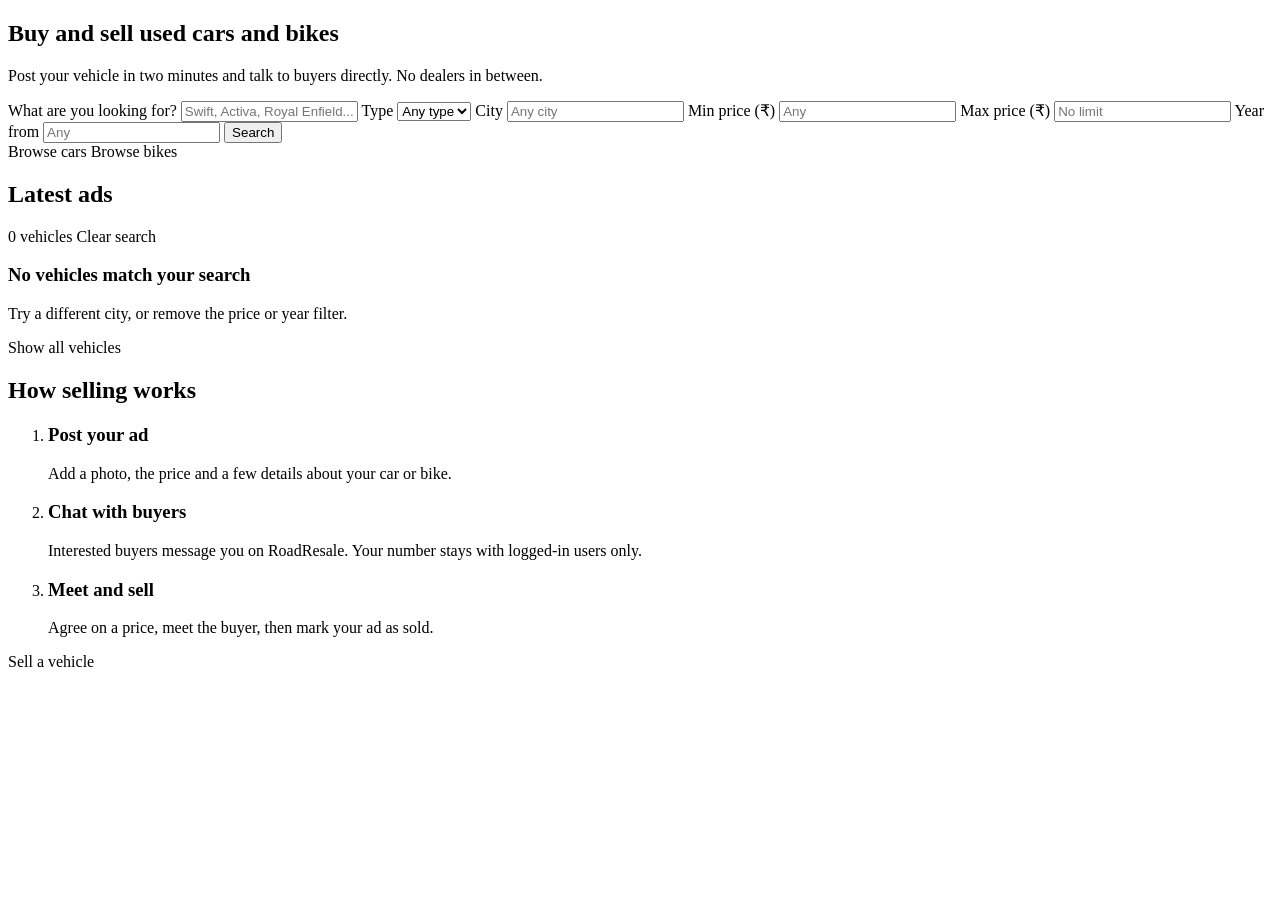
<file: src/main/resources/templates/index.html>
<!DOCTYPE html>
<html xmlns:th="http://www.thymeleaf.org">
<head th:replace="~{fragments :: head('RoadResale - Buy and sell used cars and bikes')}"></head>
<body>
<header th:replace="~{fragments :: navbar}"></header>

<!-- "searching" is true when the buyer used at least one filter -->
<main th:with="searching=${not #strings.isEmpty(keyword) or not #strings.isEmpty(type) or not #strings.isEmpty(city)
                          or minPrice != null or maxPrice != null or minYear != null}">

    <!-- Big header with the search form -->
    <section class="hero">
        <div class="hero-inner">
            <h1 class="hero-title">Buy and sell used cars and bikes</h1>
            <p class="hero-text">Post your vehicle in two minutes and talk to buyers directly. No dealers in between.</p>

            <form class="search" th:action="@{/}" method="get">
                <label class="search-wide">
                    <span>What are you looking for?</span>
                    <input type="text" name="keyword" placeholder="Swift, Activa, Royal Enfield..." th:value="${keyword}">
                </label>
                <label>
                    <span>Type</span>
                    <select name="type">
                        <option value="">Any type</option>
                        <option value="CAR" th:selected="${type == 'CAR'}">Cars</option>
                        <option value="BIKE" th:selected="${type == 'BIKE'}">Bikes</option>
                    </select>
                </label>
                <label>
                    <span>City</span>
                    <input type="text" name="city" placeholder="Any city" th:value="${city}">
                </label>
                <label>
                    <span>Min price (₹)</span>
                    <input type="number" name="minPrice" min="0" placeholder="Any" th:value="${minPrice}">
                </label>
                <label>
                    <span>Max price (₹)</span>
                    <input type="number" name="maxPrice" min="0" placeholder="No limit" th:value="${maxPrice}">
                </label>
                <label>
                    <span>Year from</span>
                    <input type="number" name="minYear" min="1980" placeholder="Any" th:value="${minYear}">
                </label>
                <button class="btn btn-lane search-btn" type="submit">Search</button>
            </form>

            <div class="quick-links">
                <a th:href="@{/(type='CAR')}">Browse cars</a>
                <a th:href="@{/(type='BIKE')}">Browse bikes</a>
            </div>
        </div>
        <!-- The dashed yellow line, like the middle of a road -->
        <div class="lane-line" aria-hidden="true"></div>
    </section>

    <!-- The ads -->
    <section class="container section">
        <div class="section-head">
            <h2 th:text="${searching} ? 'Search results' : 'Latest ads'">Latest ads</h2>
            <p class="muted">
                <span th:text="${ads.size()} + (${ads.size() == 1} ? ' vehicle' : ' vehicles')">0 vehicles</span>
                <a th:if="${searching}" th:href="@{/}">Clear search</a>
            </p>
        </div>

        <div class="empty" th:if="${ads.isEmpty()}">
            <h3>No vehicles match your search</h3>
            <p>Try a different city, or remove the price or year filter.</p>
            <a class="btn btn-dark" th:href="@{/}">Show all vehicles</a>
        </div>

        <div class="grid">
            <th:block th:each="ad : ${ads}">
                <a th:replace="~{fragments :: adCard(${ad})}"></a>
            </th:block>
        </div>
    </section>

    <!-- How it works: a real 3-step order, so the steps are numbered -->
    <section class="steps-band" th:if="${!searching}">
        <div class="container">
            <h2>How selling works</h2>
            <ol class="steps">
                <li>
                    <h3>Post your ad</h3>
                    <p>Add a photo, the price and a few details about your car or bike.</p>
                </li>
                <li>
                    <h3>Chat with buyers</h3>
                    <p>Interested buyers message you on RoadResale. Your number stays with logged-in users only.</p>
                </li>
                <li>
                    <h3>Meet and sell</h3>
                    <p>Agree on a price, meet the buyer, then mark your ad as sold.</p>
                </li>
            </ol>
            <a class="btn btn-lane" th:href="@{/ads/new}">Sell a vehicle</a>
        </div>
    </section>
</main>

<footer th:replace="~{fragments :: footer}"></footer>
</body>
</html>
</file>
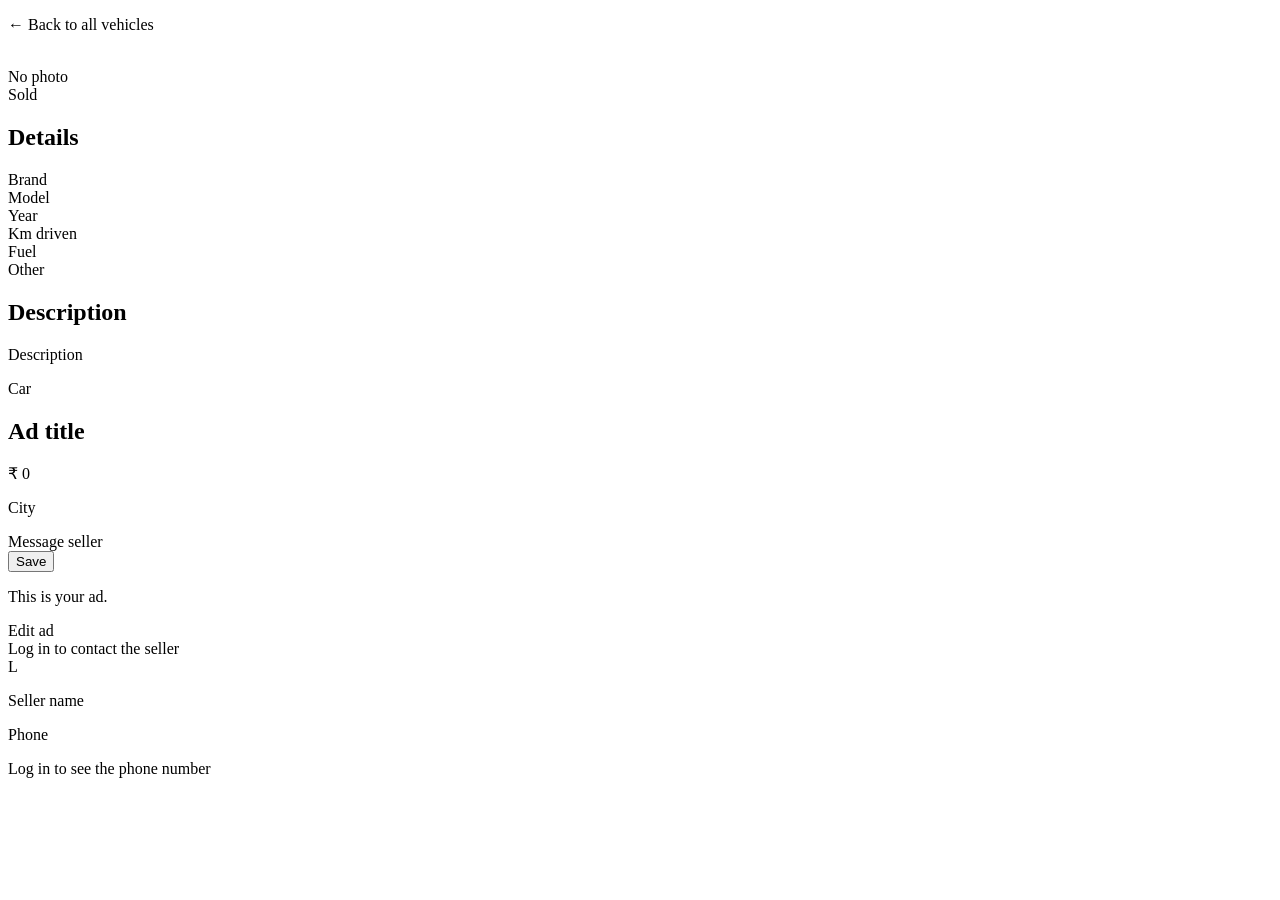
<file: src/main/resources/templates/ad-detail.html>
<!DOCTYPE html>
<html xmlns:th="http://www.thymeleaf.org">
<head th:replace="~{fragments :: head(${ad.title} + ' - RoadResale')}"></head>
<body>
<header th:replace="~{fragments :: navbar}"></header>

<main class="container page">
    <p class="back"><a th:href="@{/}">&larr; Back to all vehicles</a></p>

    <div class="detail">
        <!-- Left: photo and description -->
        <div class="detail-main">
            <div class="detail-photo">
                <img th:if="${ad.photoPath != null}" th:src="@{${ad.photoPath}}" th:alt="${ad.title}">
                <div class="no-photo" th:if="${ad.photoPath == null}">No photo</div>
                <span class="ribbon" th:if="${ad.sold}">Sold</span>
            </div>

            <div class="panel">
                <h2>Details</h2>
                <dl class="specs">
                    <div><dt>Brand</dt><dd th:text="${ad.vehicle.brand}"></dd></div>
                    <div><dt>Model</dt><dd th:text="${ad.vehicle.model}"></dd></div>
                    <div><dt>Year</dt><dd th:text="${ad.vehicle.year}"></dd></div>
                    <div><dt>Km driven</dt><dd th:text="${#numbers.formatInteger(ad.vehicle.kmDriven, 1, 'COMMA')} + ' km'"></dd></div>
                    <div><dt>Fuel</dt><dd th:text="${ad.vehicle.fuelType}"></dd></div>
                    <!-- getExtraDetails() answers differently for Car and Bike (polymorphism) -->
                    <div><dt>Other</dt><dd th:text="${ad.vehicle.extraDetails}"></dd></div>
                </dl>
                <h2>Description</h2>
                <p class="description" th:text="${#strings.isEmpty(ad.description)} ? 'The seller did not add a description.' : ${ad.description}">Description</p>
            </div>
        </div>

        <!-- Right: price, seller and buttons -->
        <aside class="detail-side">
            <div class="panel price-panel">
                <p class="type-chip" th:text="${ad.vehicle.type == 'CAR'} ? 'Car' : 'Bike'">Car</p>
                <h1 th:text="${ad.title}">Ad title</h1>
                <p class="big-price" th:text="'₹ ' + ${#numbers.formatInteger(ad.price, 1, 'COMMA')}">₹ 0</p>
                <p class="muted" th:text="${ad.city} + ', posted ' + ${#temporals.format(ad.createdAt, 'd MMM yyyy')}">City</p>

                <!-- Buyer buttons: hidden when logged out or when this is your own ad -->
                <div class="side-actions" th:if="${session.userId != null and session.userId != ad.sellerId}">
                    <a class="btn btn-lane btn-block" th:href="@{/messages/{adId}/{userId}(adId=${ad.id},userId=${ad.sellerId})}">Message seller</a>
                    <form th:action="@{/ads/{id}/favourite(id=${ad.id})}" method="post">
                        <button class="btn btn-outline btn-block" type="submit"
                                th:text="${favourite} ? '♥ Saved to favourites' : '♡ Save to favourites'">Save</button>
                    </form>
                </div>

                <!-- Seller's own ad -->
                <div class="side-actions" th:if="${session.userId != null and session.userId == ad.sellerId}">
                    <p class="note">This is your ad.</p>
                    <a class="btn btn-dark btn-block" th:href="@{/ads/{id}/edit(id=${ad.id})}">Edit ad</a>
                </div>

                <!-- Logged out -->
                <div class="side-actions" th:if="${session.userId == null}">
                    <a class="btn btn-lane btn-block" th:href="@{/login}">Log in to contact the seller</a>
                </div>
            </div>

            <div class="panel seller">
                <span class="avatar" th:text="${#strings.toUpperCase(#strings.substring(ad.sellerName, 0, 1))}">L</span>
                <div>
                    <p class="seller-name" th:text="${ad.sellerName}">Seller name</p>
                    <p class="muted" th:if="${session.userId != null}" th:text="'Phone ' + ${ad.sellerPhone}">Phone</p>
                    <p class="muted" th:if="${session.userId == null}">Log in to see the phone number</p>
                </div>
            </div>
        </aside>
    </div>
</main>

<footer th:replace="~{fragments :: footer}"></footer>
</body>
</html>
</file>
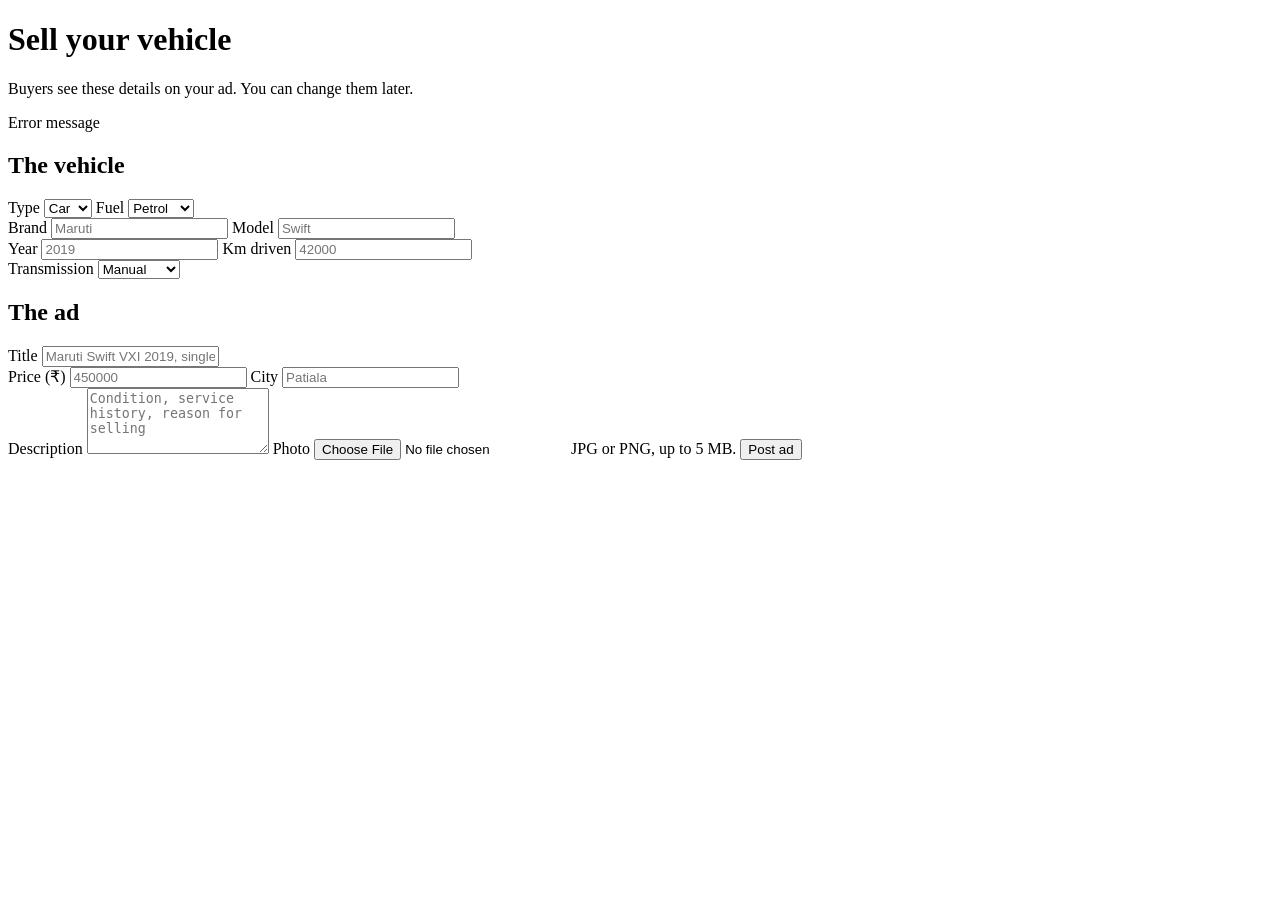
<file: src/main/resources/templates/ad-form.html>
<!DOCTYPE html>
<html xmlns:th="http://www.thymeleaf.org">
<head th:replace="~{fragments :: head(${ad.id == 0 ? 'Sell a vehicle - RoadResale' : 'Edit ad - RoadResale'})}"></head>
<body>
<header th:replace="~{fragments :: navbar}"></header>

<main class="container page narrow">
    <!-- ad.id is 0 for a new ad, and the real id when editing -->
    <h1 th:text="${ad.id == 0} ? 'Sell your vehicle' : 'Edit your ad'">Sell your vehicle</h1>
    <p class="muted" th:if="${ad.id == 0}">Buyers see these details on your ad. You can change them later.</p>
    <p class="alert alert-error" th:if="${error != null}" th:text="${error}">Error message</p>

    <!-- enctype is needed because this form uploads a file -->
    <form class="panel form" th:action="@{/ads/save}" method="post" enctype="multipart/form-data">
        <input type="hidden" name="id" th:value="${ad.id}">

        <h2>The vehicle</h2>
        <div class="row">
            <label>Type
                <select name="vehicleType" id="vehicleType" onchange="showExtraField()">
                    <option value="CAR" th:selected="${ad.vehicle.type == 'CAR'}">Car</option>
                    <option value="BIKE" th:selected="${ad.vehicle.type == 'BIKE'}">Bike</option>
                </select>
            </label>
            <label>Fuel
                <select name="fuelType">
                    <option th:selected="${ad.vehicle.fuelType == 'Petrol'}">Petrol</option>
                    <option th:selected="${ad.vehicle.fuelType == 'Diesel'}">Diesel</option>
                    <option th:selected="${ad.vehicle.fuelType == 'CNG'}">CNG</option>
                    <option th:selected="${ad.vehicle.fuelType == 'Electric'}">Electric</option>
                </select>
            </label>
        </div>
        <div class="row">
            <label>Brand
                <input type="text" name="brand" maxlength="60" required placeholder="Maruti" th:value="${ad.vehicle.brand}">
            </label>
            <label>Model
                <input type="text" name="model" maxlength="60" required placeholder="Swift" th:value="${ad.vehicle.model}">
            </label>
        </div>
        <div class="row">
            <label>Year
                <input type="number" name="year" min="1980" required placeholder="2019" th:value="${ad.vehicle.year > 0 ? ad.vehicle.year : ''}">
            </label>
            <label>Km driven
                <input type="number" name="kmDriven" min="0" required placeholder="42000" th:value="${ad.title != null ? ad.vehicle.kmDriven : ''}">
            </label>
        </div>
        <!-- Only one of these two is visible, depending on Car / Bike -->
        <div class="row">
            <label id="carField">Transmission
                <select name="transmission">
                    <option>Manual</option>
                    <option th:selected="${ad.vehicle.type == 'CAR' and ad.vehicle.transmission == 'Automatic'}">Automatic</option>
                </select>
            </label>
            <label id="bikeField">Engine (cc)
                <input type="number" name="engineCc" min="0" placeholder="150" th:value="${ad.vehicle.type == 'BIKE' ? ad.vehicle.engineCc : ''}">
            </label>
        </div>

        <h2>The ad</h2>
        <label>Title
            <input type="text" name="title" maxlength="150" required placeholder="Maruti Swift VXI 2019, single owner" th:value="${ad.title}">
        </label>
        <div class="row">
            <label>Price (₹)
                <input type="number" name="price" min="1" required placeholder="450000" th:value="${ad.price > 0 ? ad.price : ''}">
            </label>
            <label>City
                <input type="text" name="city" maxlength="80" required placeholder="Patiala" th:value="${ad.city}">
            </label>
        </div>
        <label>Description
            <textarea name="description" rows="4" placeholder="Condition, service history, reason for selling" th:text="${ad.description}"></textarea>
        </label>
        <label>Photo
            <input type="file" name="photo" accept=".jpg,.jpeg,.png">
            <span class="hint" th:text="${ad.id != 0} ? 'JPG or PNG, up to 5 MB. Leave empty to keep the current photo.' : 'JPG or PNG, up to 5 MB.'">JPG or PNG, up to 5 MB.</span>
        </label>

        <button class="btn btn-lane" type="submit" th:text="${ad.id == 0} ? 'Post ad' : 'Save changes'">Post ad</button>
    </form>
</main>

<footer th:replace="~{fragments :: footer}"></footer>

<script>
    // Show "Transmission" for cars and "Engine (cc)" for bikes.
    function showExtraField() {
        var isBike = document.getElementById("vehicleType").value === "BIKE";
        document.getElementById("carField").style.display = isBike ? "none" : "block";
        document.getElementById("bikeField").style.display = isBike ? "block" : "none";
    }
    showExtraField();
</script>
</body>
</html>
</file>
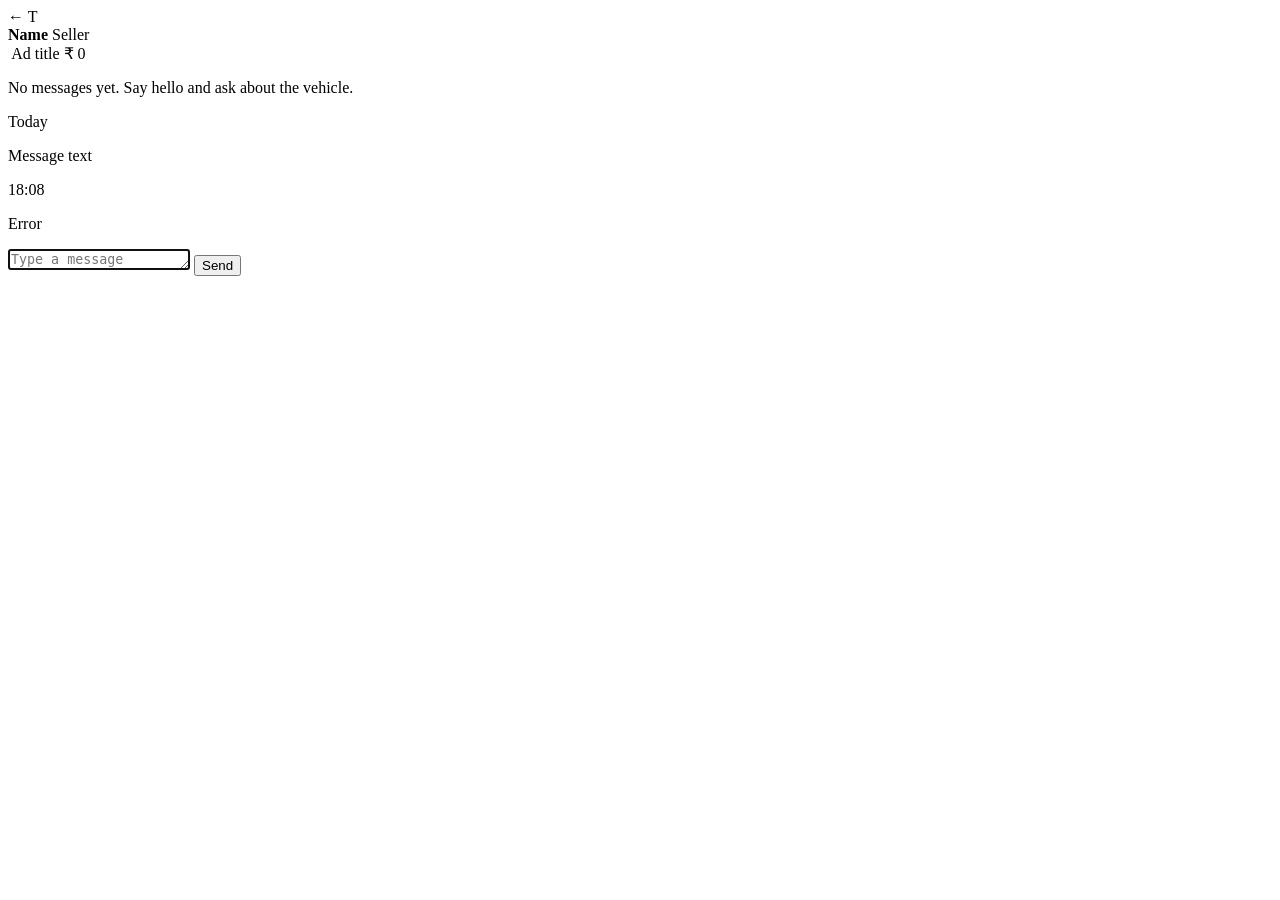
<file: src/main/resources/templates/conversation.html>
<!DOCTYPE html>
<html xmlns:th="http://www.thymeleaf.org">
<head th:replace="~{fragments :: head('Chat with ' + ${otherUser.name} + ' - RoadResale')}"></head>
<body class="app-page">
<header th:replace="~{fragments :: navbar}"></header>

<!-- Left: all chats. Right: this chat. -->
<main class="messenger messenger-open">
    <aside th:replace="~{fragments :: chatList(${chats}, ${ad.id + '-' + otherUser.id})}"></aside>

    <section class="chat-panel">
        <!-- Who I am talking to, and about which ad -->
        <div class="chat-header">
            <a class="chat-back" th:href="@{/messages}" aria-label="Back to all chats">&larr;</a>
            <span class="avatar" th:text="${#strings.toUpperCase(#strings.substring(otherUser.name, 0, 1))}">T</span>
            <div class="chat-header-name">
                <strong th:text="${otherUser.name}">Name</strong>
                <span class="muted" th:text="${ad.sellerId == otherUser.id} ? 'Seller' : 'Buyer'">Seller</span>
            </div>
            <a class="chat-ad" th:href="@{/ads/{id}(id=${ad.id})}">
                <img th:if="${ad.photoPath != null}" th:src="@{${ad.photoPath}}" th:alt="${ad.title}">
                <span>
                    <span class="chat-ad-title" th:text="${ad.title}">Ad title</span>
                    <span class="chat-ad-price" th:text="'₹ ' + ${#numbers.formatInteger(ad.price, 1, 'COMMA')}">₹ 0</span>
                </span>
            </a>
        </div>

        <!-- The messages. The script below reloads only this box every 5 seconds. -->
        <div class="chat-messages" id="chat-messages">
            <p class="chat-start" th:if="${messages.isEmpty()}">No messages yet. Say hello and ask about the vehicle.</p>
            <th:block th:each="m, step : ${messages}">
                <!-- A date line before the first message of each day -->
                <p class="day-line" th:if="${step.first or messages[step.index - 1].dayLabel != m.dayLabel}"
                   th:text="${m.dayLabel}">Today</p>
                <!-- My messages get the class "mine" and sit on the right -->
                <div class="bubble" th:classappend="${m.senderId == session.userId} ? 'mine'">
                    <p th:text="${m.body}">Message text</p>
                    <span class="bubble-time" th:text="${#temporals.format(m.createdAt, 'HH:mm')}">18:08</span>
                </div>
            </th:block>
        </div>

        <p class="alert alert-error chat-error" th:if="${error != null}" th:text="${error}">Error</p>

        <!-- Type a message. Enter sends, Shift + Enter makes a new line. -->
        <form class="composer" th:action="@{/messages/{adId}/{userId}(adId=${ad.id},userId=${otherUser.id})}" method="post">
            <textarea id="message-input" name="body" rows="1" maxlength="1000" required
                      placeholder="Type a message" aria-label="Message"></textarea>
            <button class="btn btn-lane" type="submit">Send</button>
        </form>
    </section>
</main>

<script>
    var box = document.getElementById("chat-messages");
    var input = document.getElementById("message-input");

    // Always show the newest message
    function scrollToBottom() {
        box.scrollTop = box.scrollHeight;
    }
    scrollToBottom();
    input.focus();

    // Enter sends the message, Shift + Enter adds a new line
    input.addEventListener("keydown", function (event) {
        if (event.key === "Enter" && !event.shiftKey) {
            event.preventDefault();
            if (input.value.trim() !== "") {
                input.form.submit();
            }
        }
    });

    // Auto-refresh: every 5 seconds, load this page again in the background
    // and copy the messages box and the chat list. The text you are typing is not touched.
    setInterval(function () {
        if (document.hidden) {
            return;   // tab not visible: do nothing
        }
        fetch(window.location.href)
            .then(function (response) { return response.text(); })
            .then(function (html) {
                var newPage = new DOMParser().parseFromString(html, "text/html");
                var newBox = newPage.getElementById("chat-messages");
                if (newBox && newBox.innerHTML !== box.innerHTML) {
                    box.innerHTML = newBox.innerHTML;
                    scrollToBottom();
                }
                // Also update the chat list on the left (latest message and time)
                var list = document.querySelector(".chat-list");
                var newList = newPage.querySelector(".chat-list");
                if (list && newList && newList.innerHTML !== list.innerHTML) {
                    list.innerHTML = newList.innerHTML;
                }
            });
    }, 5000);
</script>
</body>
</html>
</file>
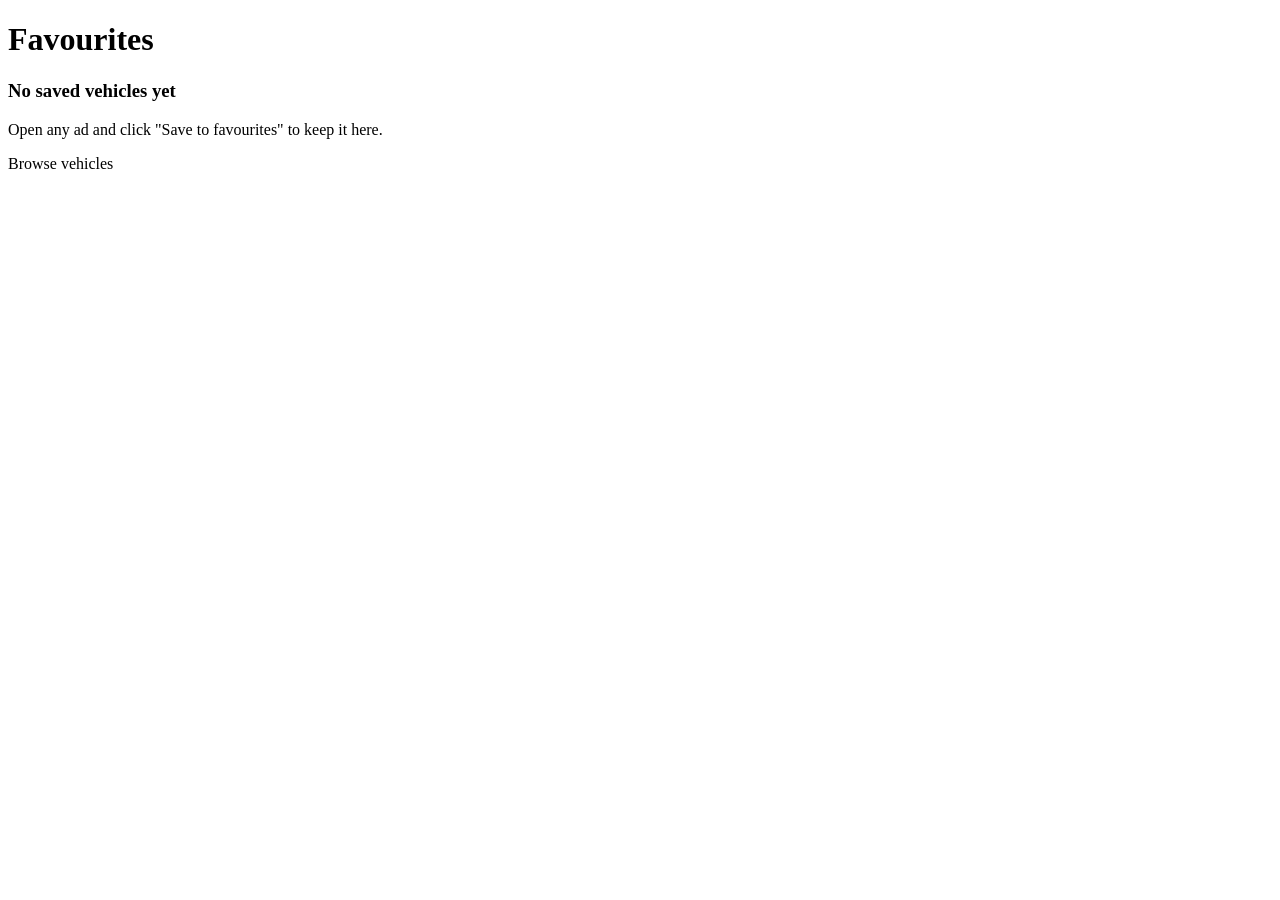
<file: src/main/resources/templates/favourites.html>
<!DOCTYPE html>
<html xmlns:th="http://www.thymeleaf.org">
<head th:replace="~{fragments :: head('Favourites - RoadResale')}"></head>
<body>
<header th:replace="~{fragments :: navbar}"></header>

<main class="container page">
    <h1>Favourites</h1>

    <div class="empty" th:if="${ads.isEmpty()}">
        <h3>No saved vehicles yet</h3>
        <p>Open any ad and click "Save to favourites" to keep it here.</p>
        <a class="btn btn-dark" th:href="@{/}">Browse vehicles</a>
    </div>

    <div class="grid">
        <th:block th:each="ad : ${ads}">
            <a th:replace="~{fragments :: adCard(${ad})}"></a>
        </th:block>
    </div>
</main>

<footer th:replace="~{fragments :: footer}"></footer>
</body>
</html>
</file>
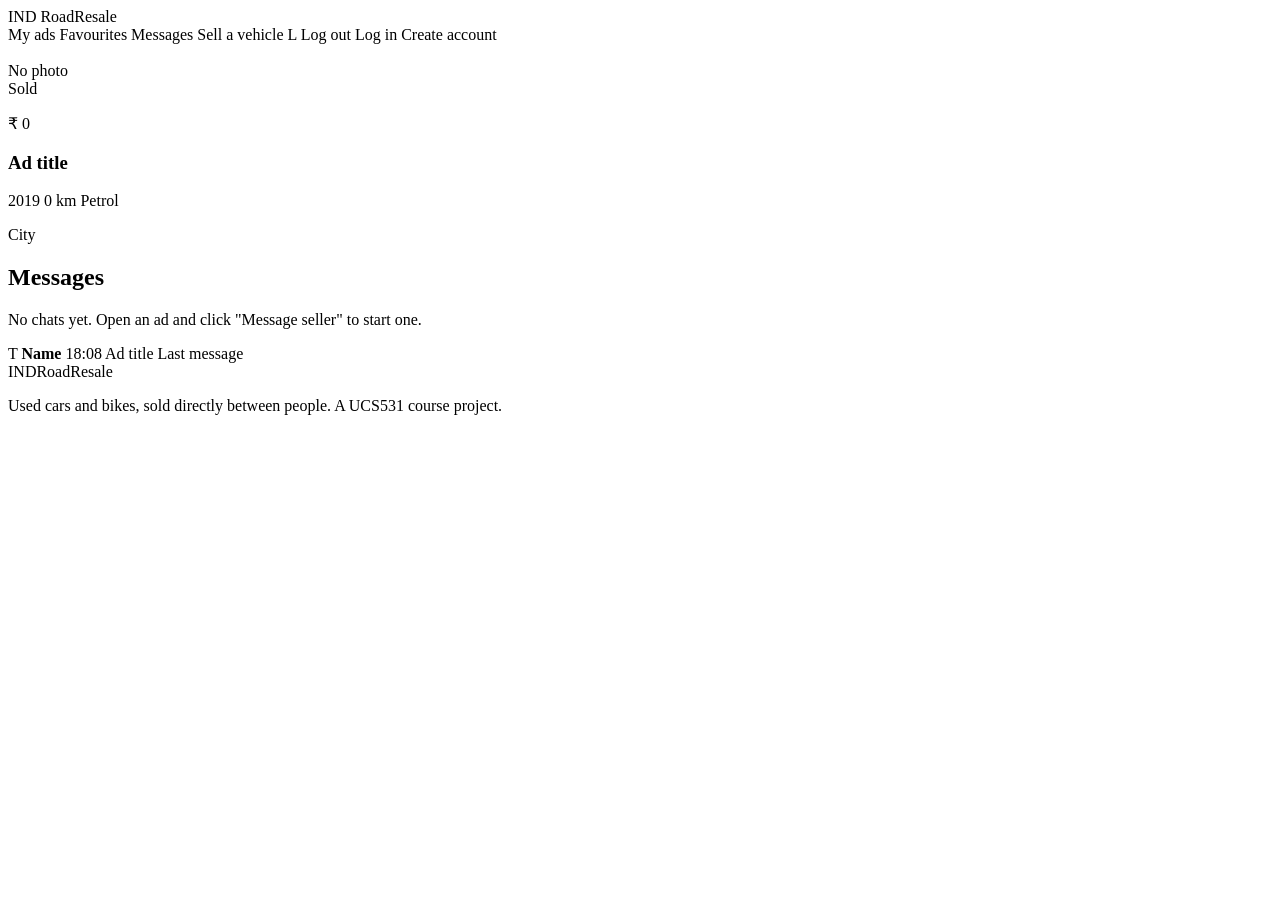
<file: src/main/resources/templates/fragments.html>
<!DOCTYPE html>
<html xmlns:th="http://www.thymeleaf.org">

<!-- Pieces that many pages share. Each page pulls them in with th:replace,
     so they are written only once. -->

<!-- 1. The <head>: page title, font and stylesheet -->
<head th:fragment="head(title)">
    <meta charset="UTF-8">
    <meta name="viewport" content="width=device-width, initial-scale=1">
    <title th:text="${title}">RoadResale</title>
    <!-- Barlow: a typeface based on road signs -->
    <link rel="preconnect" href="https://fonts.googleapis.com">
    <link rel="preconnect" href="https://fonts.gstatic.com" crossorigin>
    <link href="https://fonts.googleapis.com/css2?family=Barlow:wght@400;500;600;700&family=Barlow+Condensed:wght@600;700&display=swap" rel="stylesheet">
    <link rel="stylesheet" th:href="@{/css/style.css}">
</head>

<body>

<!-- 2. The top bar -->
<header class="topbar" th:fragment="navbar">
    <div class="topbar-inner">
        <!-- The logo looks like an Indian number plate -->
        <a class="plate" th:href="@{/}" aria-label="RoadResale home">
            <span class="plate-ind">IND</span>
            <span class="plate-text">RoadResale</span>
        </a>
        <nav class="nav-links">
            <th:block th:if="${session.userId != null}">
                <a th:href="@{/my-ads}">My ads</a>
                <a th:href="@{/favourites}">Favourites</a>
                <a th:href="@{/messages}">Messages</a>
                <a class="btn btn-lane" th:href="@{/ads/new}">Sell a vehicle</a>
                <span class="nav-user">
                    <span class="avatar small" th:text="${#strings.toUpperCase(#strings.substring(session.userName, 0, 1))}">L</span>
                    <a class="nav-logout" th:href="@{/logout}">Log out</a>
                </span>
            </th:block>
            <th:block th:if="${session.userId == null}">
                <a th:href="@{/login}">Log in</a>
                <a class="btn btn-lane" th:href="@{/register}">Create account</a>
            </th:block>
        </nav>
    </div>
</header>

<!-- 3. One ad card (used on the home page and the favourites page) -->
<a class="card" th:fragment="adCard(ad)" th:href="@{/ads/{id}(id=${ad.id})}">
    <div class="card-photo">
        <img th:if="${ad.photoPath != null}" th:src="@{${ad.photoPath}}" th:alt="${ad.title}">
        <div class="no-photo" th:if="${ad.photoPath == null}">No photo</div>
        <span class="ribbon" th:if="${ad.sold}">Sold</span>
    </div>
    <div class="card-body">
        <p class="card-price" th:text="'₹ ' + ${#numbers.formatInteger(ad.price, 1, 'COMMA')}">₹ 0</p>
        <h3 class="card-title" th:text="${ad.title}">Ad title</h3>
        <p class="card-facts">
            <span th:text="${ad.vehicle.year}">2019</span>
            <span th:text="${#numbers.formatInteger(ad.vehicle.kmDriven, 1, 'COMMA')} + ' km'">0 km</span>
            <span th:text="${ad.vehicle.fuelType}">Petrol</span>
        </p>
        <p class="card-city" th:text="${ad.city}">City</p>
    </div>
</a>

<!-- 4. The list of chats on the left of the Messages pages.
     "activeKey" marks the chat that is open right now. -->
<aside class="chat-list" th:fragment="chatList(chats, activeKey)">
    <h2 class="chat-list-title">Messages</h2>
    <p class="chat-list-empty" th:if="${chats.isEmpty()}">No chats yet. Open an ad and click "Message seller" to start one.</p>
    <a class="chat-item" th:each="c : ${chats}"
       th:with="otherId=${c.getOtherUserId(session.userId)}, otherName=${c.getOtherUserName(session.userId)}"
       th:classappend="${activeKey == c.adId + '-' + otherId} ? 'active'"
       th:href="@{/messages/{adId}/{userId}(adId=${c.adId},userId=${otherId})}">
        <span class="avatar" th:text="${#strings.toUpperCase(#strings.substring(otherName, 0, 1))}">T</span>
        <span class="chat-item-text">
            <span class="chat-item-top">
                <strong th:text="${otherName}">Name</strong>
                <span class="chat-item-time" th:text="${c.dayLabel == 'Today'} ? ${#temporals.format(c.createdAt, 'HH:mm')} : ${c.dayLabel}">18:08</span>
            </span>
            <span class="chat-item-ad" th:text="${c.adTitle}">Ad title</span>
            <span class="chat-item-preview" th:text="${c.senderId == session.userId ? 'You: ' : ''} + ${c.body}">Last message</span>
        </span>
    </a>
</aside>

<!-- 5. The footer -->
<footer class="footer" th:fragment="footer">
    <div class="footer-inner">
        <span class="plate plate-small"><span class="plate-ind">IND</span><span class="plate-text">RoadResale</span></span>
        <p>Used cars and bikes, sold directly between people. A UCS531 course project.</p>
    </div>
</footer>

</body>
</html>
</file>
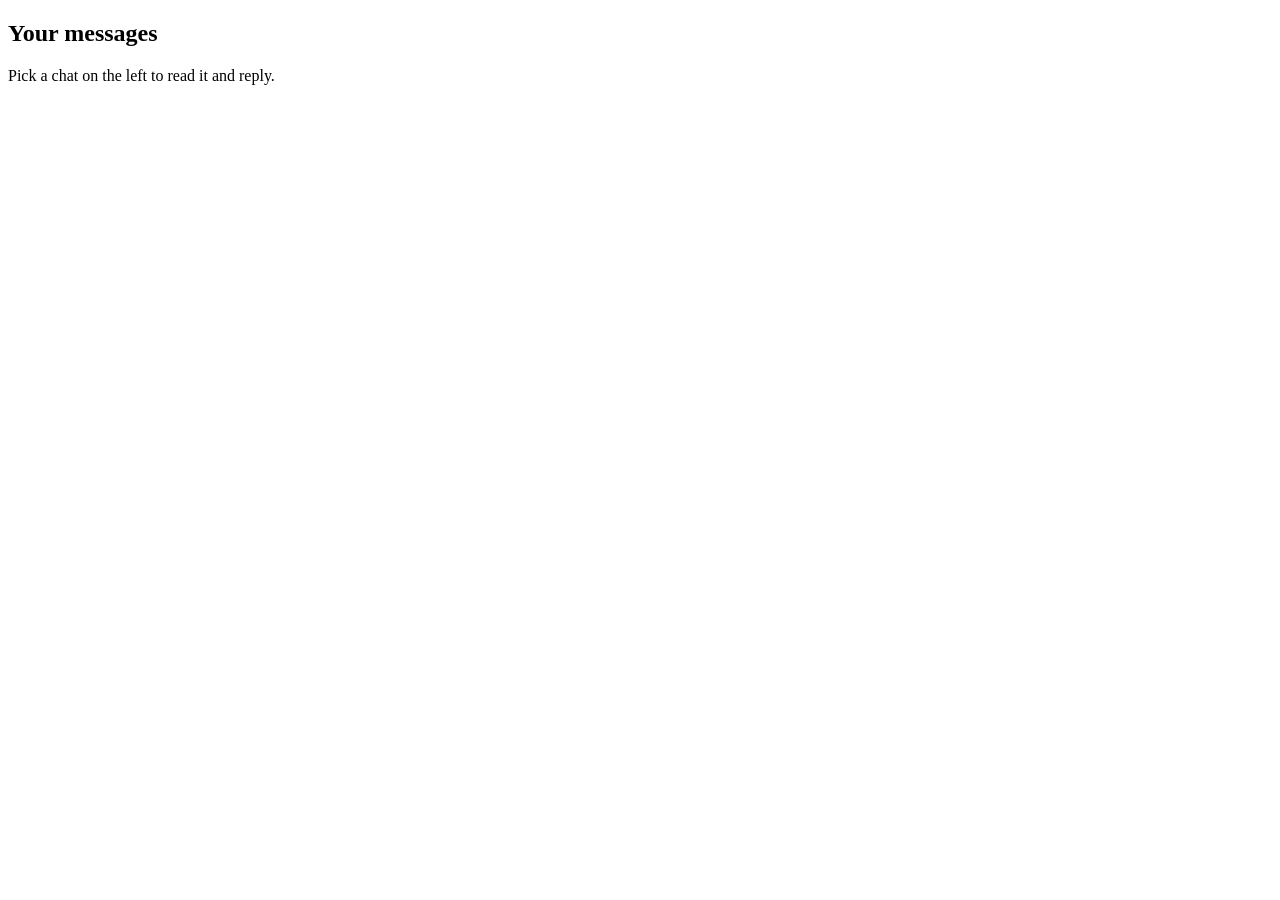
<file: src/main/resources/templates/inbox.html>
<!DOCTYPE html>
<html xmlns:th="http://www.thymeleaf.org">
<head th:replace="~{fragments :: head('Messages - RoadResale')}"></head>
<body class="app-page">
<header th:replace="~{fragments :: navbar}"></header>

<!-- Left: all chats. Right: a hint, because no chat is open yet. -->
<main class="messenger">
    <aside th:replace="~{fragments :: chatList(${chats}, '')}"></aside>
    <section class="chat-panel chat-panel-empty">
        <div>
            <h2>Your messages</h2>
            <p class="muted">Pick a chat on the left to read it and reply.</p>
        </div>
    </section>
</main>
</body>
</html>
</file>
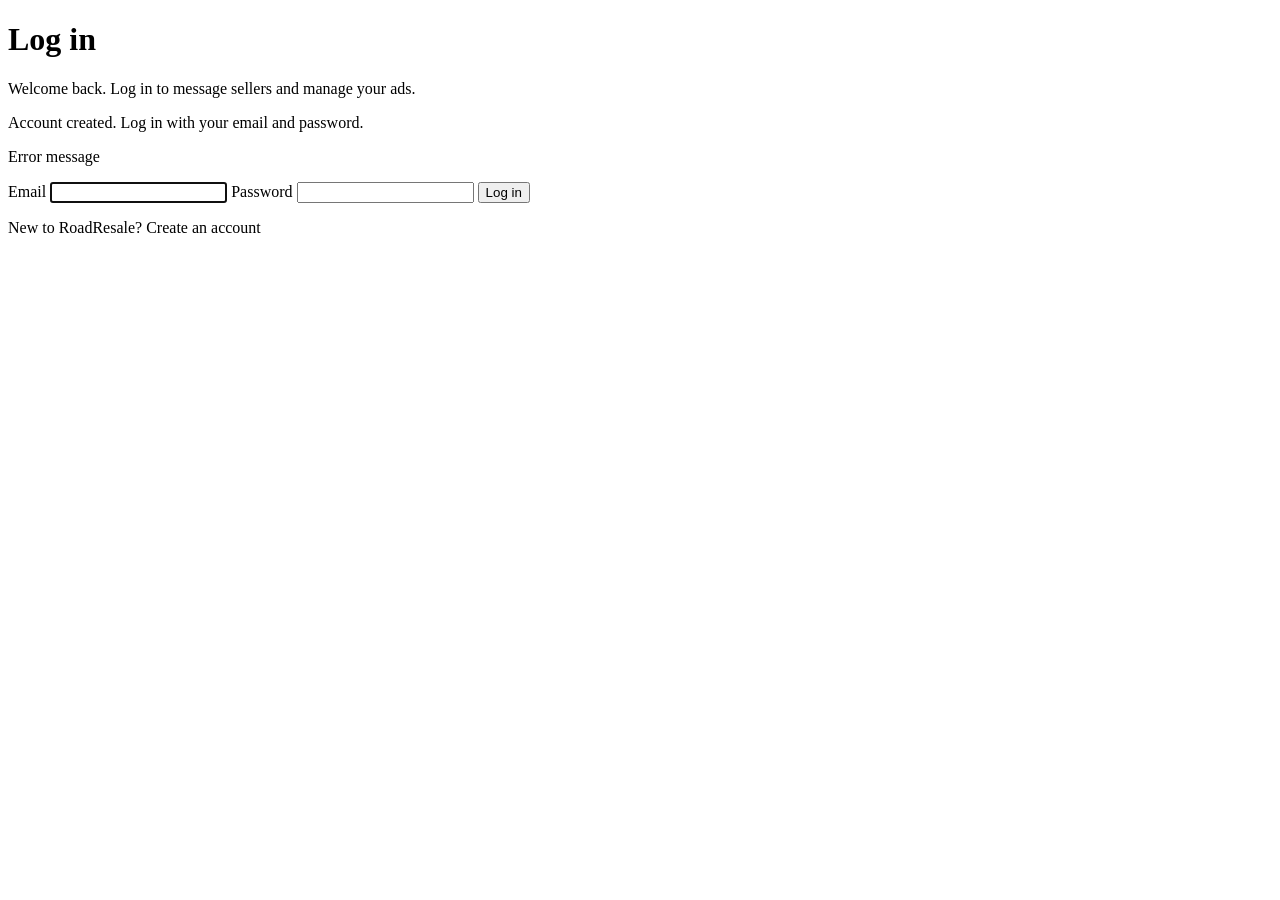
<file: src/main/resources/templates/login.html>
<!DOCTYPE html>
<html xmlns:th="http://www.thymeleaf.org">
<head th:replace="~{fragments :: head('Log in - RoadResale')}"></head>
<body>
<header th:replace="~{fragments :: navbar}"></header>

<main class="auth">
    <div class="panel auth-card">
        <h1>Log in</h1>
        <p class="muted">Welcome back. Log in to message sellers and manage your ads.</p>
        <p class="alert alert-success" th:if="${param.registered != null}">Account created. Log in with your email and password.</p>
        <p class="alert alert-error" th:if="${error != null}" th:text="${error}">Error message</p>

        <form class="form" th:action="@{/login}" method="post">
            <label>Email
                <input type="email" name="email" required autofocus th:value="${email}">
            </label>
            <label>Password
                <input type="password" name="password" required>
            </label>
            <button class="btn btn-lane btn-block" type="submit">Log in</button>
        </form>
        <p class="auth-switch">New to RoadResale? <a th:href="@{/register}">Create an account</a></p>
    </div>
</main>

<footer th:replace="~{fragments :: footer}"></footer>
</body>
</html>
</file>
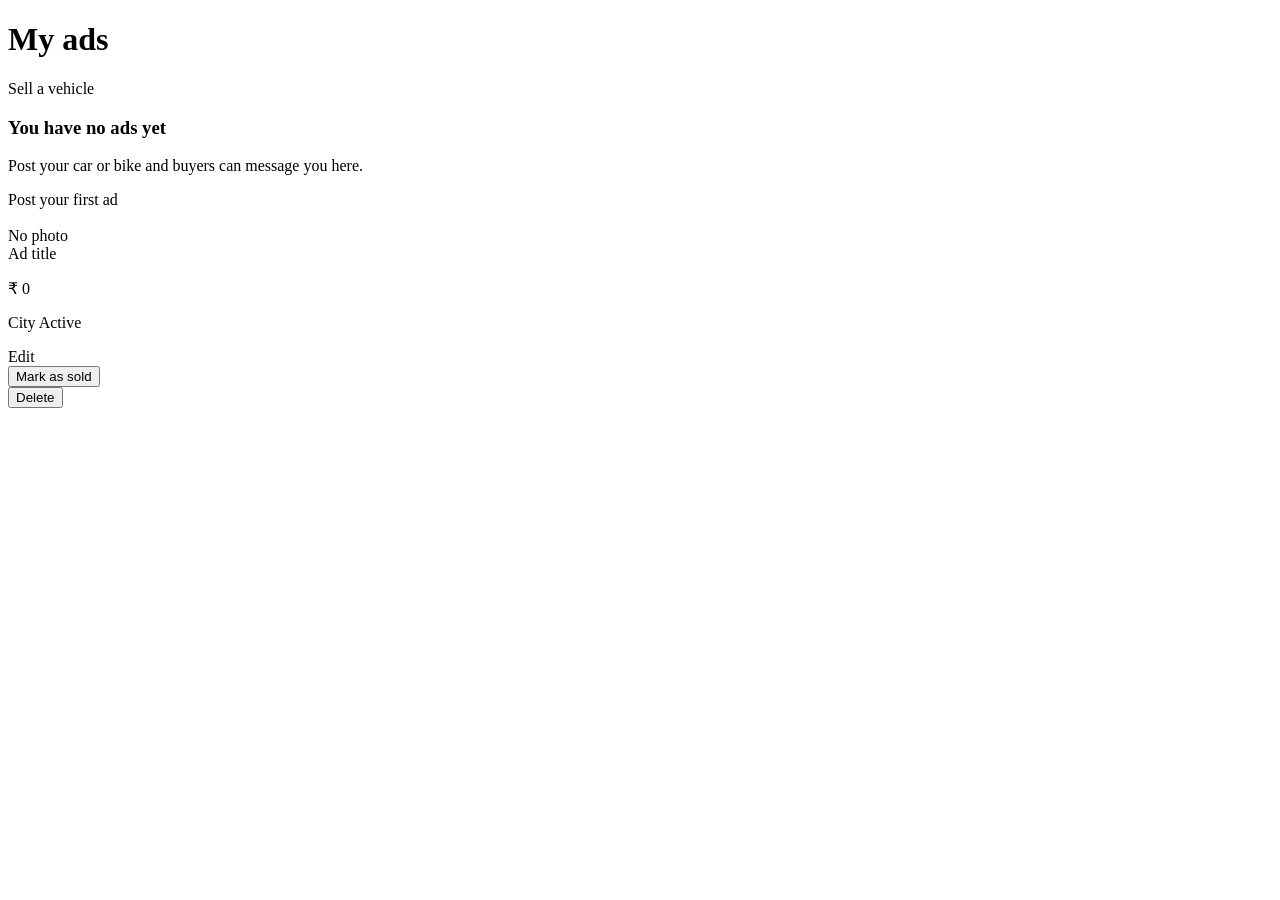
<file: src/main/resources/templates/my-ads.html>
<!DOCTYPE html>
<html xmlns:th="http://www.thymeleaf.org">
<head th:replace="~{fragments :: head('My ads - RoadResale')}"></head>
<body>
<header th:replace="~{fragments :: navbar}"></header>

<main class="container page">
    <div class="section-head">
        <h1>My ads</h1>
        <a class="btn btn-lane" th:href="@{/ads/new}">Sell a vehicle</a>
    </div>

    <div class="empty" th:if="${ads.isEmpty()}">
        <h3>You have no ads yet</h3>
        <p>Post your car or bike and buyers can message you here.</p>
        <a class="btn btn-dark" th:href="@{/ads/new}">Post your first ad</a>
    </div>

    <div class="list-row" th:each="ad : ${ads}">
        <a class="list-thumb" th:href="@{/ads/{id}(id=${ad.id})}">
            <img th:if="${ad.photoPath != null}" th:src="@{${ad.photoPath}}" th:alt="${ad.title}">
            <div class="no-photo" th:if="${ad.photoPath == null}">No photo</div>
        </a>
        <div class="list-info">
            <a class="list-title" th:href="@{/ads/{id}(id=${ad.id})}" th:text="${ad.title}">Ad title</a>
            <p class="list-price" th:text="'₹ ' + ${#numbers.formatInteger(ad.price, 1, 'COMMA')}">₹ 0</p>
            <p class="muted">
                <span th:text="${ad.city}">City</span>
                <span class="status" th:classappend="${ad.sold} ? 'status-sold'" th:text="${ad.sold} ? 'Sold' : 'Active'">Active</span>
            </p>
        </div>
        <div class="list-actions">
            <a class="btn btn-outline btn-small" th:href="@{/ads/{id}/edit(id=${ad.id})}">Edit</a>
            <!-- Changes to data use POST forms, not links -->
            <form th:if="${!ad.sold}" th:action="@{/ads/{id}/sold(id=${ad.id})}" method="post">
                <button class="btn btn-outline btn-small" type="submit">Mark as sold</button>
            </form>
            <form th:action="@{/ads/{id}/delete(id=${ad.id})}" method="post" onsubmit="return confirm('Delete this ad? This cannot be undone.');">
                <button class="btn btn-danger btn-small" type="submit">Delete</button>
            </form>
        </div>
    </div>
</main>

<footer th:replace="~{fragments :: footer}"></footer>
</body>
</html>
</file>
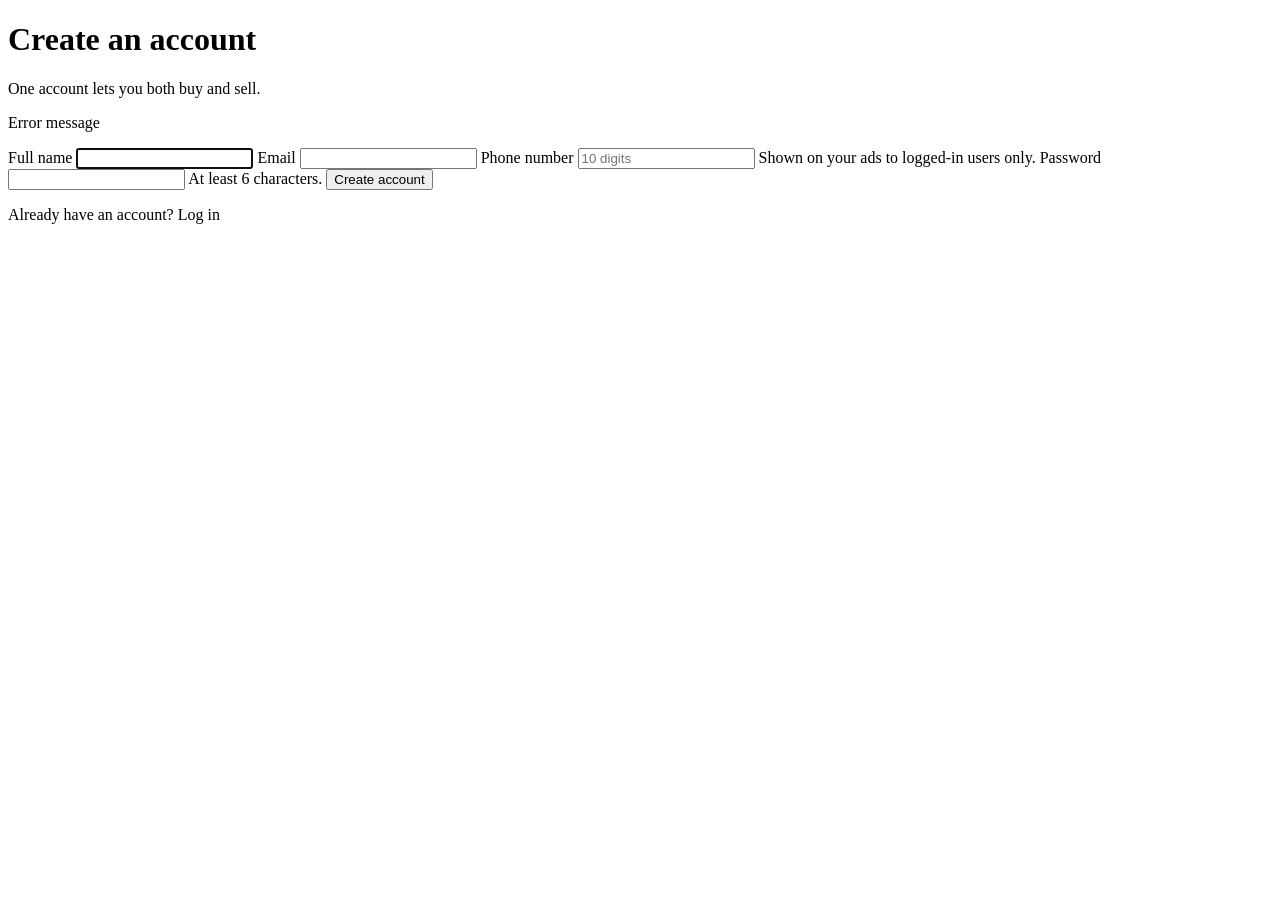
<file: src/main/resources/templates/register.html>
<!DOCTYPE html>
<html xmlns:th="http://www.thymeleaf.org">
<head th:replace="~{fragments :: head('Create account - RoadResale')}"></head>
<body>
<header th:replace="~{fragments :: navbar}"></header>

<main class="auth">
    <div class="panel auth-card">
        <h1>Create an account</h1>
        <p class="muted">One account lets you both buy and sell.</p>
        <p class="alert alert-error" th:if="${error != null}" th:text="${error}">Error message</p>

        <form class="form" th:action="@{/register}" method="post">
            <label>Full name
                <input type="text" name="name" maxlength="100" required autofocus th:value="${name}">
            </label>
            <label>Email
                <input type="email" name="email" maxlength="150" required th:value="${email}">
            </label>
            <label>Phone number
                <input type="text" name="phone" maxlength="10" required placeholder="10 digits" th:value="${phone}">
                <span class="hint">Shown on your ads to logged-in users only.</span>
            </label>
            <label>Password
                <input type="password" name="password" required>
                <span class="hint">At least 6 characters.</span>
            </label>
            <button class="btn btn-lane btn-block" type="submit">Create account</button>
        </form>
        <p class="auth-switch">Already have an account? <a th:href="@{/login}">Log in</a></p>
    </div>
</main>

<footer th:replace="~{fragments :: footer}"></footer>
</body>
</html>
</file>
